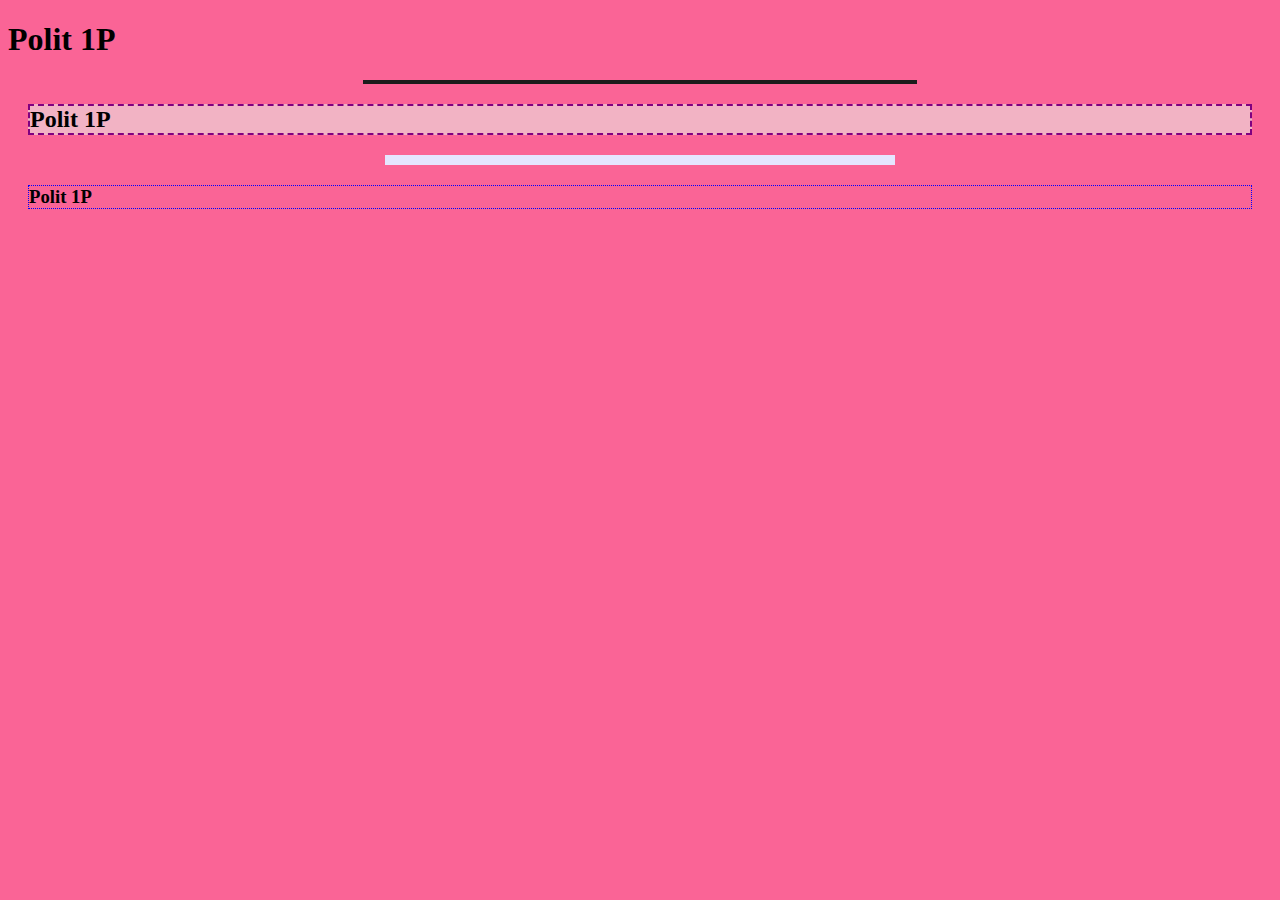
<file: src/zadanie36_poli.html>
<!-- Kamil Polit, 14.12.2021 -->

<!DOCTYPE html>
<html lang="pl-PL">
<head>
	<!-- TITLE -->
	<title> CSS </title>
	
	<!-- META -->
    <meta http-equiv="content-type" content="text/html;" />
	<meta name="Description" content="Zadanie 7" />
	<meta name="Author" content="Kamil Polit" />
	<meta charset="UTF-8" />
	
	<!-- CSS -->
	<style>
		body {
			background-color: rgb(250, 100, 150);
		}
		
		hr#line1 {
			width: 550px;
			margin-left: auto;
			margin-right: auto;
			border: 2px solid #1c1c1c;
		}
		
		hr#line2 {
			min-width: 300px;
			max-width: 500px;
			margin-left: auto;
			margin-right: auto;
			border: 5px solid #e5e5ff;
		}
		
		h2 {
			margin: 20px;
			border: 2px dashed purple;
			background-color: #f2b3c4;
		}
		
		h3 {
			margin: 20px;
			border: 1px dotted blue;
			background-color: 
		}
	</style>
</head>
<body>
	<div> <h1> Polit 1P </h1> </div> <hr id="line1" />
	<div> <h2> Polit 1P </h2> </div> <hr id="line2" />
	<div> <h3> Polit 1P </h3> </div>
</body>
</html>

<!-- Kamil Polit -->
</file>
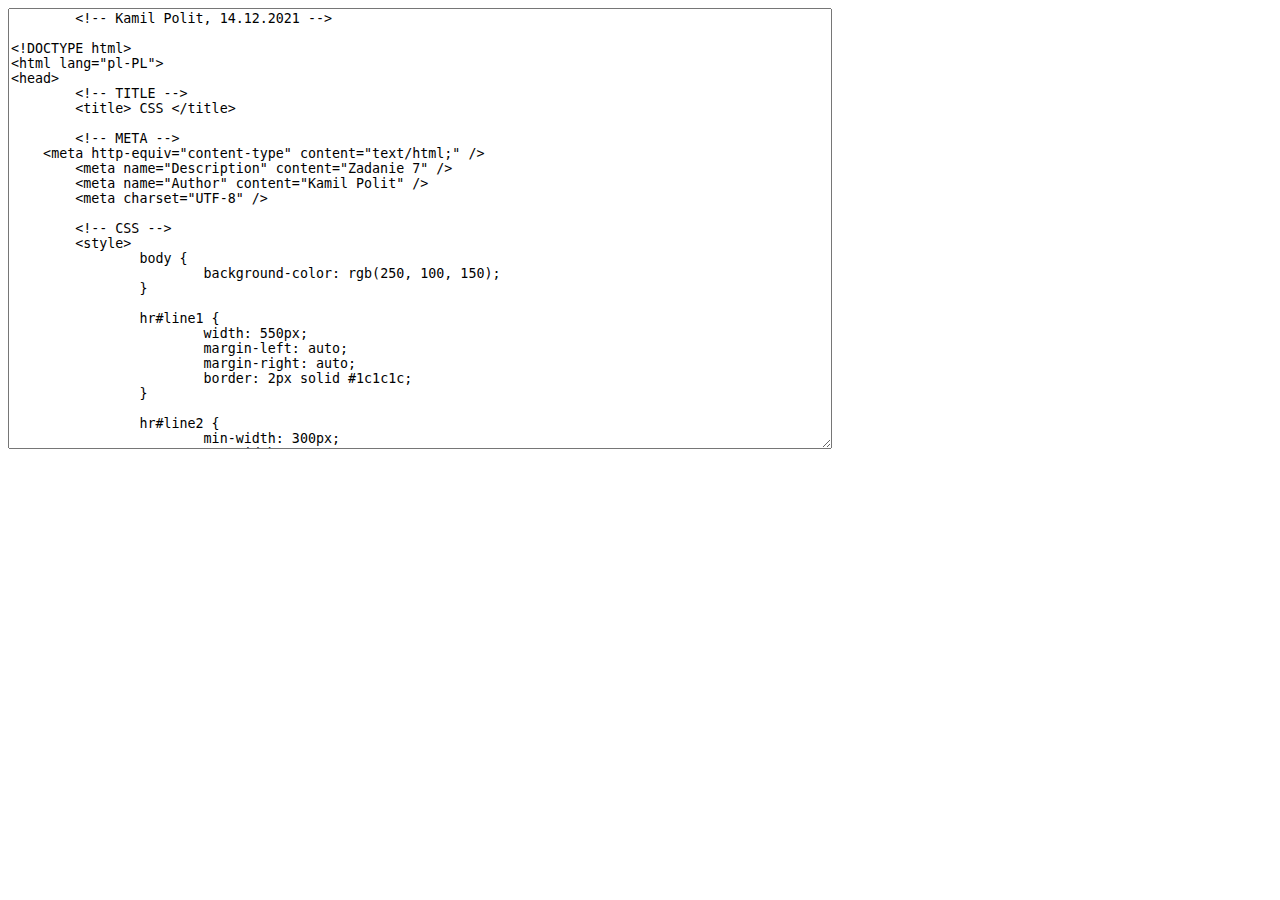
<file: src/zadanie36_poli_kod.html>
<!-- Kamil Polit, 14.12.2021 -->

<!DOCTYPE html>
<html lang="pl-PL">
<head>
	<!-- TITLE -->
	<title> CSS </title>
	
	<!-- META -->
    <meta http-equiv="content-type" content="text/html;" />
	<meta name="Description" content="Zadanie 7" />
	<meta name="Author" content="Kamil Polit" />
	<meta charset="UTF-8" />
	
	<!-- CSS -->
	
</head>
<body> <textarea rows="29" cols="100">
	<!-- Kamil Polit, 14.12.2021 -->

<!DOCTYPE html>
<html lang="pl-PL">
<head>
	<!-- TITLE -->
	<title> CSS </title>
	
	<!-- META -->
    <meta http-equiv="content-type" content="text/html;" />
	<meta name="Description" content="Zadanie 7" />
	<meta name="Author" content="Kamil Polit" />
	<meta charset="UTF-8" />
	
	<!-- CSS -->
	<style>
		body {
			background-color: rgb(250, 100, 150);
		}
		
		hr#line1 {
			width: 550px;
			margin-left: auto;
			margin-right: auto;
			border: 2px solid #1c1c1c;
		}
		
		hr#line2 {
			min-width: 300px;
			max-width: 500px;
			margin-left: auto;
			margin-right: auto;
			border: 5px solid #e5e5ff;
		}
		
		h2 {
			margin: 20px;
			border: 2px dashed purple;
			background-color: #f2b3c4;
		}
		
		h3 {
			margin: 20px;
			border: 1px dotted blue;
			background-color: 
		}
	</style>
</head>
<body>
	<div> <h1> Polit 1P </h1> </div> <hr id="line1" />
	<div> <h2> Polit 1P </h2> </div> <hr id="line2" />
	<div> <h3> Polit 1P </h3> </div>
</body>
</html>

<!-- Kamil Polit -->

</textarea>
</body>
</html>

<!-- Kamil Polit -->
</file>
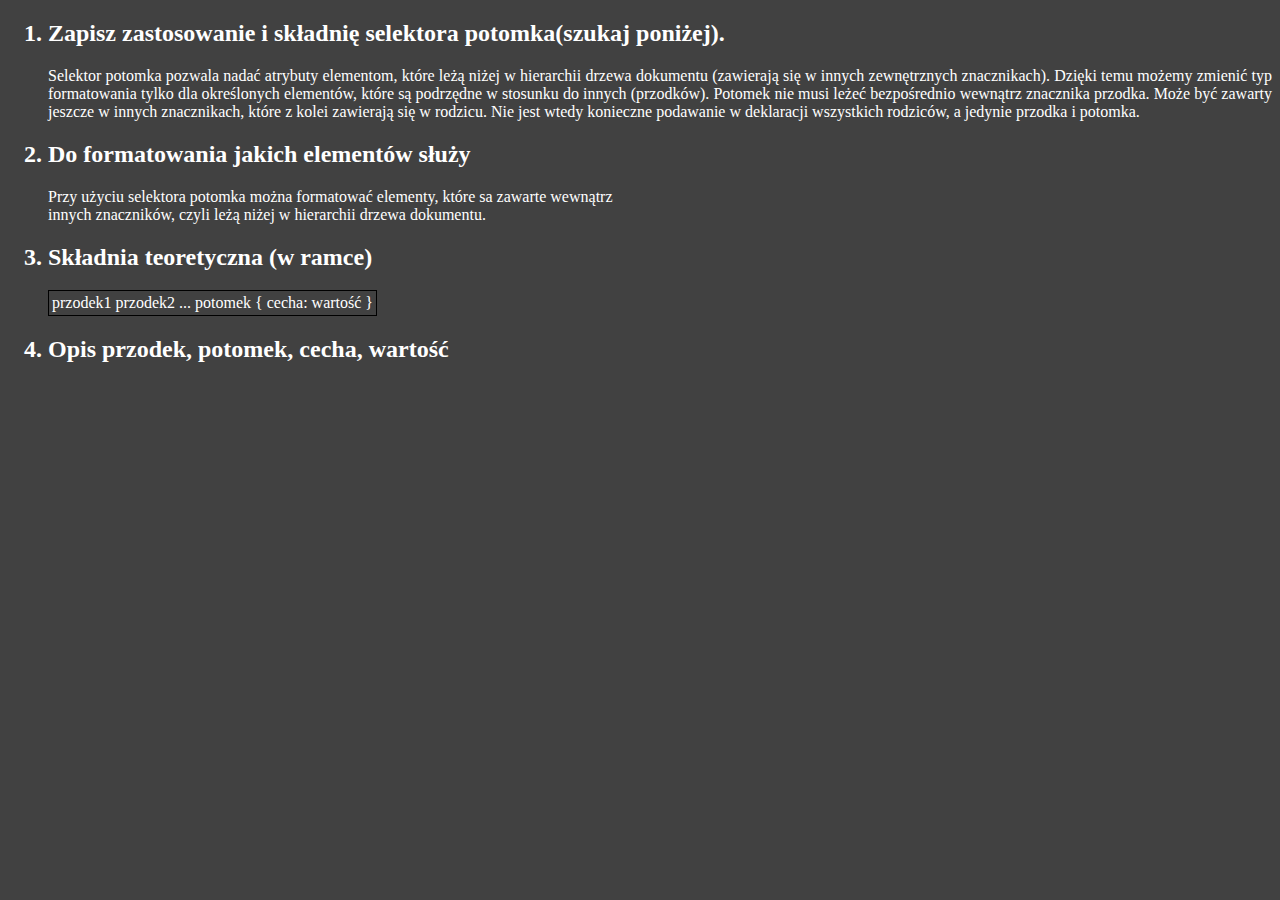
<file: src/zadanie37_poli.html>
<!DOCTYPE html>
<html lang="pl-PL">
<head>
    <meta charset="UTF-8" />
    <meta http-equiv="X-UA-Compatible" content="IE=edge" />
    <meta name="viewport" content="width=device-width, initial-scale=1.0" />
    <title> Zadanie 37 </title>
</head>
<body style="background-color: #414141; color: white;">
    <ol type="1">
        <h2> <li> Zapisz zastosowanie i składnię selektora potomka(szukaj poniżej). </li> </h2>
        <p style="text-align: justify;">
        Selektor potomka pozwala nadać atrybuty elementom, które leżą niżej w hierarchii drzewa
        dokumentu (zawierają się w innych zewnętrznych znacznikach). Dzięki temu możemy
        zmienić typ formatowania tylko dla określonych elementów, które są podrzędne w stosunku
        do innych (przodków). Potomek nie musi leżeć bezpośrednio wewnątrz znacznika przodka.
        Może być zawarty jeszcze w innych znacznikach, które z kolei zawierają się w rodzicu. Nie
        jest wtedy konieczne podawanie w deklaracji wszystkich rodziców, a jedynie przodka i
        potomka.
        </p>


        <h2> <li> Do formatowania jakich elementów służy </li> </h2>
        Przy użyciu selektora potomka można formatować elementy, które sa zawarte wewnątrz <br />
        innych znaczników, czyli leżą niżej w hierarchii drzewa dokumentu.

        <h2> <li> Składnia teoretyczna (w ramce) </li> </h2>
        <table style="border: 1px solid black;"> <td> przodek1 przodek2 ... potomek { cecha: wartość } </td> </table>

        <h2> <li> Opis przodek, potomek, cecha, wartość </li> </h2>
        
    </ol>
</body>
</html>
</file>
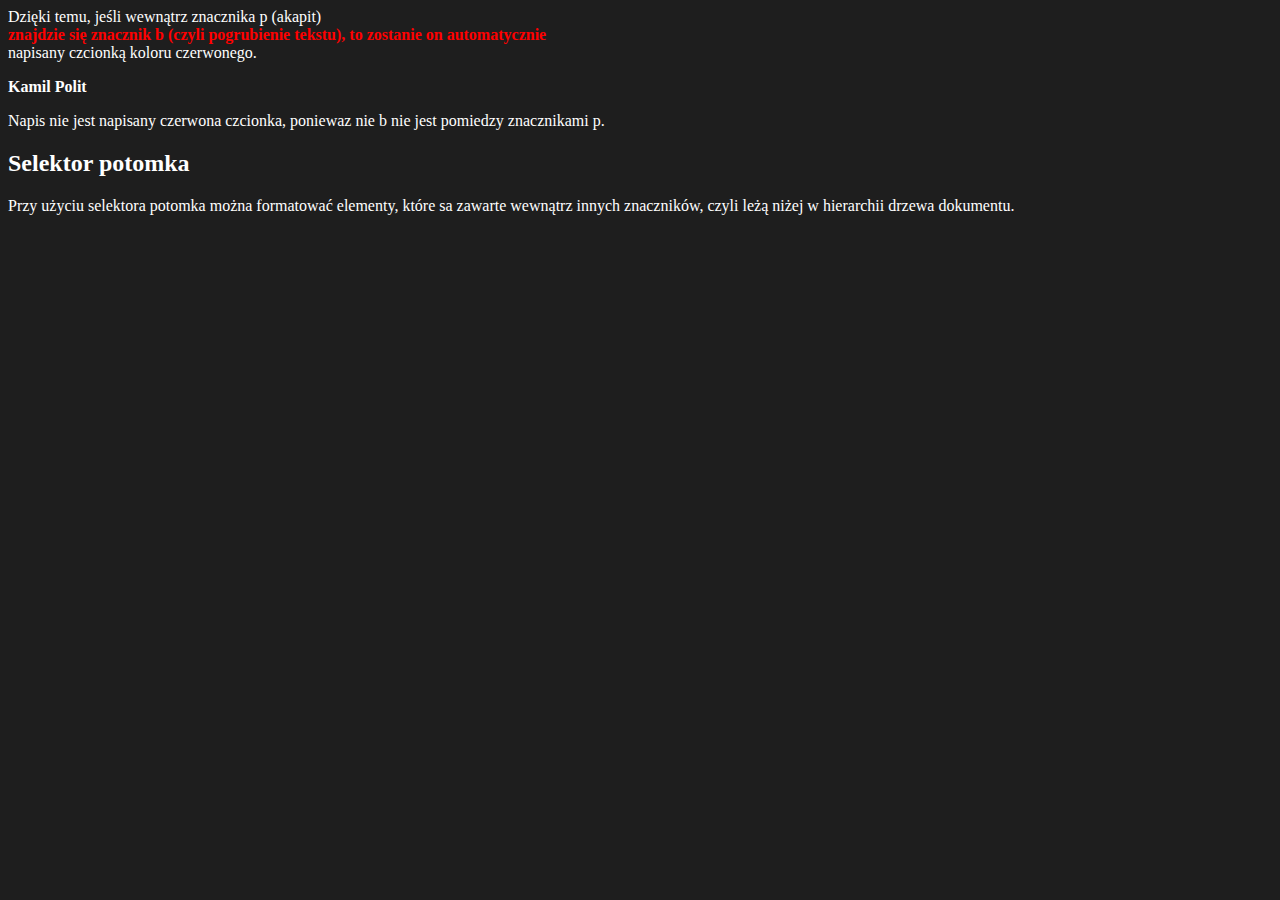
<file: src/zadanie38_poli.html>
<html>
<head lang="pl-PL">
	<!-- META -->
	<meta http-equiv="Content-Type" content="text/html; charset=UTF-8" />
	<meta name="Description" content="Nauka CSS" />
	<meta name="Author" content="Kamil Polit" />
	<meta charset="utf-8" />
	
	<!-- TITLE -->
	<title> Styl wpisany </title>
	
	<!-- CSS -->
	<style type="text/css">
		p b { color: red }
	</style>
</head>
<body style="background-color: #1e1e1e; color: white;">
	<p> Dzięki temu, jeśli wewnątrz znacznika p (akapit) <br />
	<b> znajdzie się znacznik b (czyli pogrubienie tekstu), to zostanie on automatycznie </b> <br />
	napisany czcionką koloru czerwonego. </p>
	<b> Kamil Polit </b>
	<p> Napis nie jest napisany czerwona czcionka, poniewaz nie b nie jest pomiedzy znacznikami p. </p>
	<h2> Selektor potomka </h2>
	<p> Przy użyciu selektora potomka można formatować elementy, które sa zawarte wewnątrz
	innych znaczników, czyli leżą niżej w hierarchii drzewa dokumentu. </p>
</body>
</html>
</file>
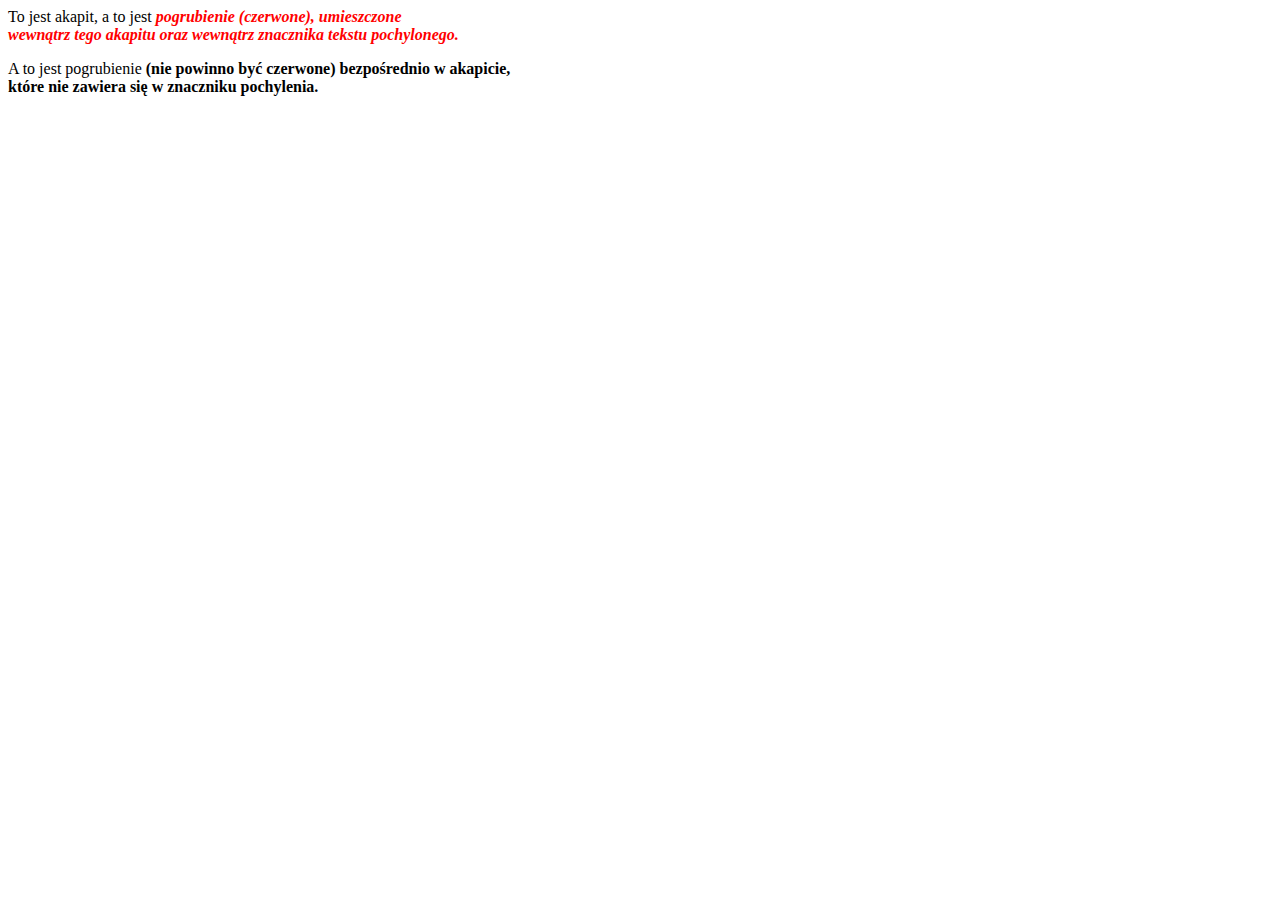
<file: src/zadanie39_poli.html>
<html>
<head>
<title>styl wpisany</title>
<meta http-equiv="Content-Type" content="text/html; charset=UTF-8" />
<!-- styl wpisany -->
<style type="text/css">
p i b { color: red }
</style>
</head>
<body>
<p>To jest akapit, a to jest <i><b>pogrubienie (czerwone), umieszczone <br>
wewnątrz tego akapitu oraz wewnątrz znacznika tekstu pochylonego.</b></i><br>
<p>A to jest pogrubienie <b>(nie powinno być czerwone) bezpośrednio w akapicie, <br>
które nie zawiera się w znaczniku pochylenia.</b></p>
</body>
</html>
</file>
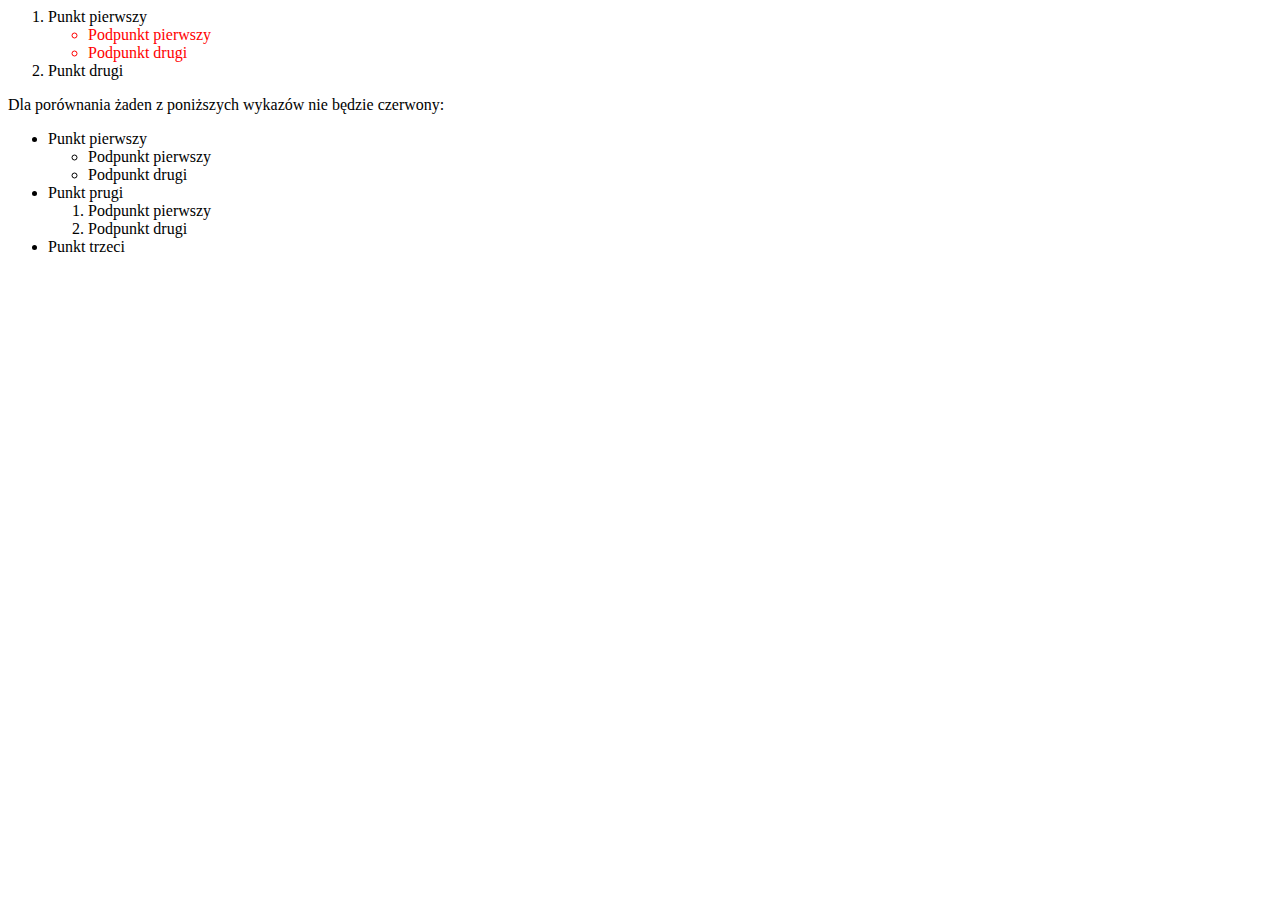
<file: src/zadanie40_poli.html>
<html>
<head>
<title>styl wpisany</title>
<meta http-equiv="Content-Type" content="text/html; charset=UTF-8" />
<!-- styl wpisany -->
<style type="text/css">
ol ul { color: red }
</style>
</head>
<body>
<ol>
<li>Punkt pierwszy
<ul>
<li>Podpunkt pierwszy</li>
<li>Podpunkt drugi</li>
</ul>
</li>
<li>Punkt drugi</li>
</ol>
Dla porównania żaden z poniższych wykazów nie będzie czerwony:
<ul>
<li>Punkt pierwszy
<ul>
<li>Podpunkt pierwszy</li>
<li>Podpunkt drugi</li>
</ul>
</li>
<li>Punkt prugi
<ol>
<li>Podpunkt pierwszy</li>
<li>Podpunkt drugi</li>
</ol>
</li>
<li>Punkt trzeci</li>
</ul>
</body>
</html>
</file>
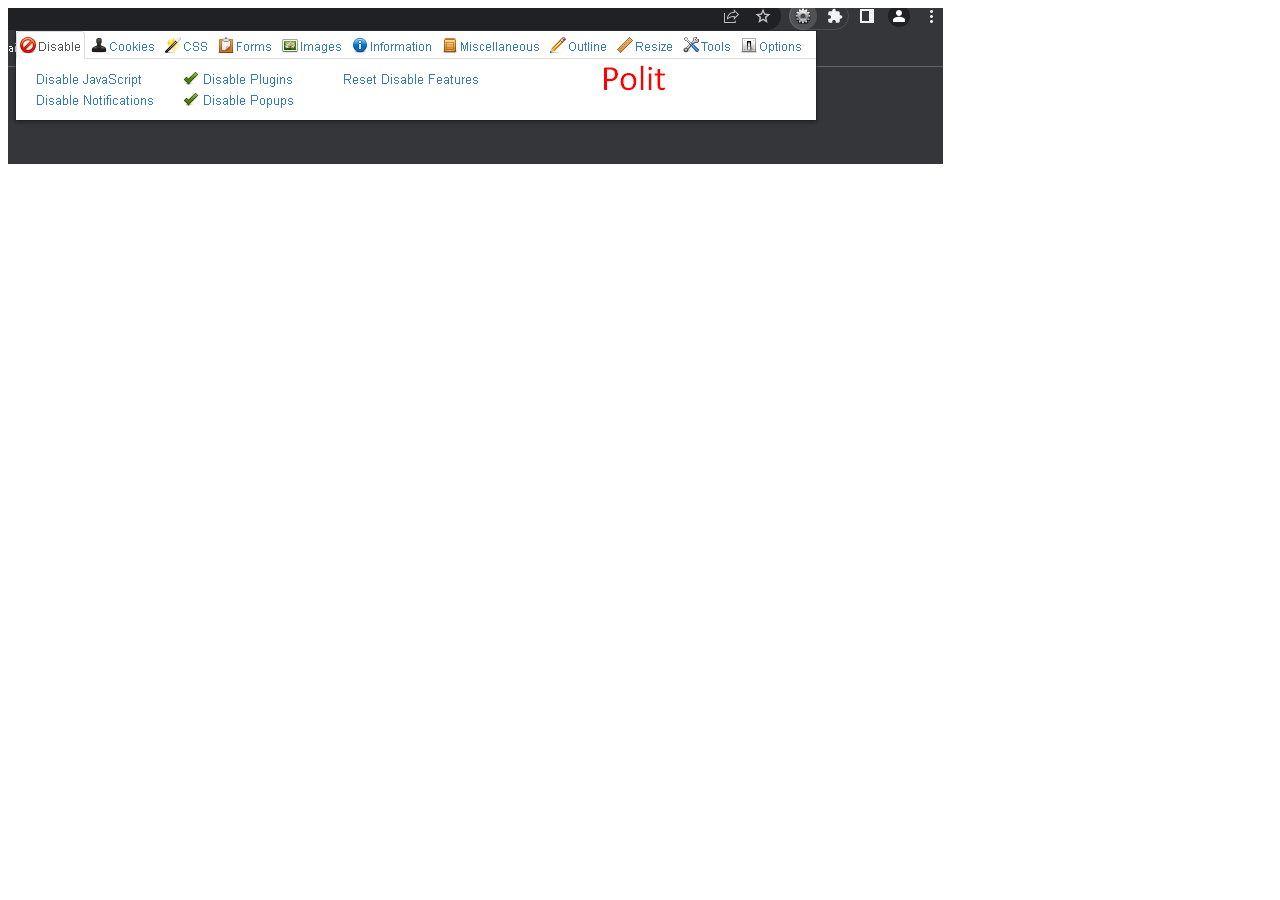
<file: src/zadanie53_poli.html>
<!-- Kamil Polit, 14.04.2022 -->

<!DOCTYPE html>
<html lang="pl-PL">
<head>
	<!-- TITLE -->
	<title> Zadania CSS </title>
	
	<!-- META -->
	<meta name="Description" content="Nauka CSS" />
	<meta name="Author" content="Kamil Polit" />
	<meta charset="UTF-8" />
</head>
<body>
    <img src="../img/Screenshot_1.png" />
</body>
</file>
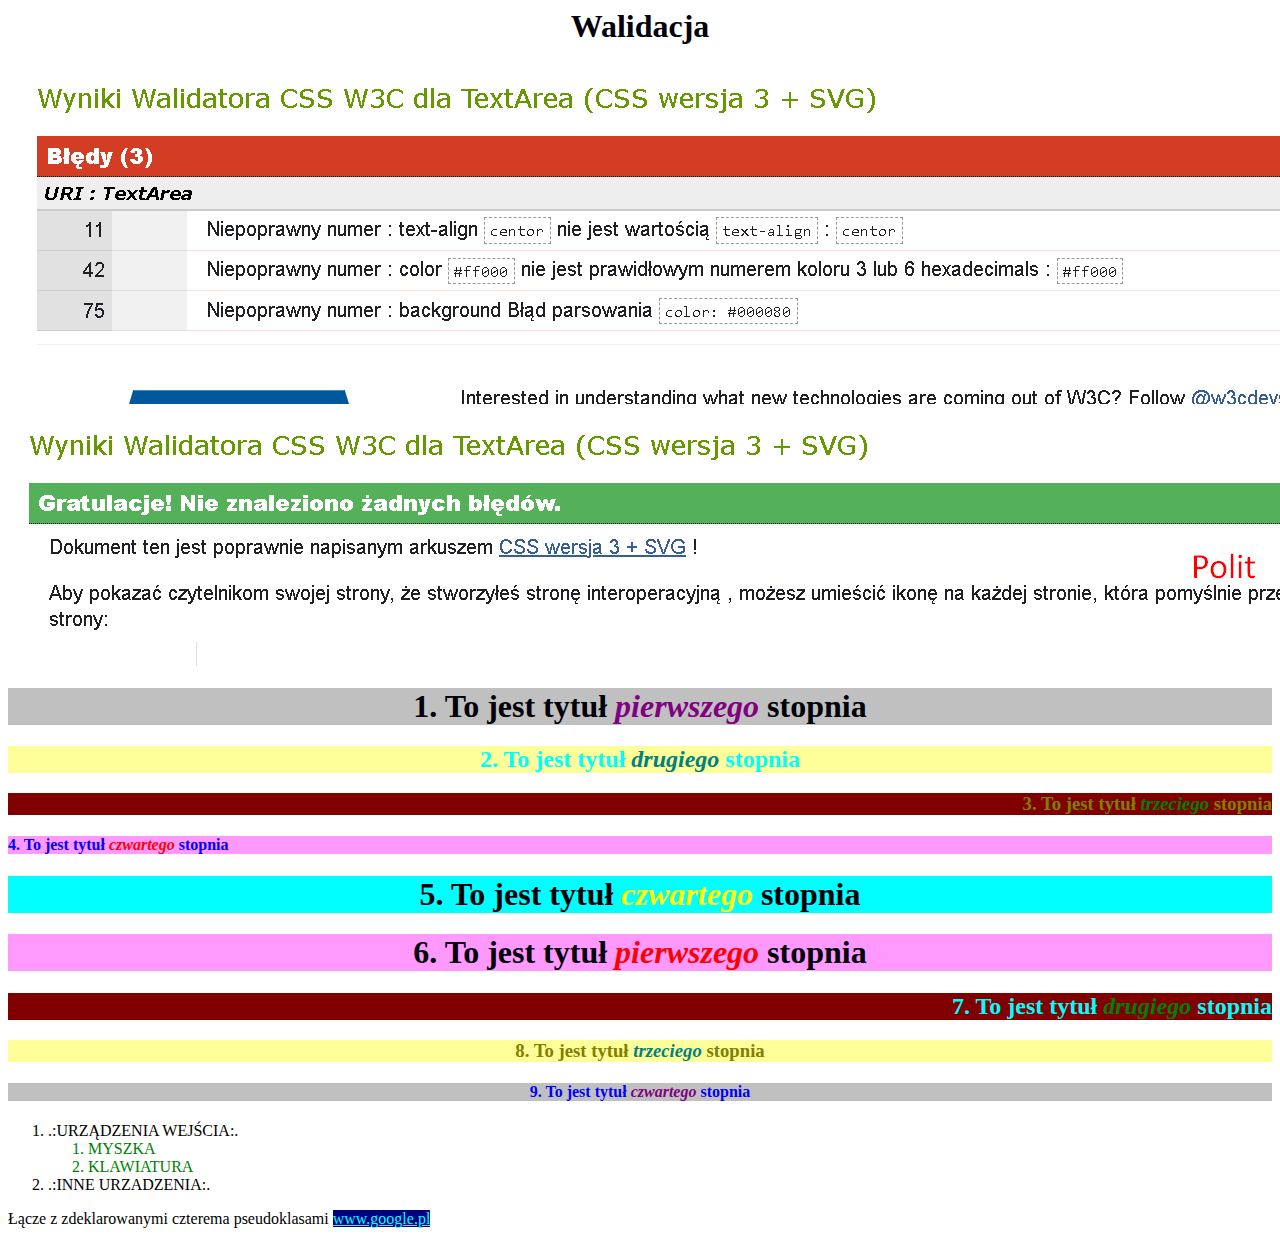
<file: src/zadanie55_poli.html>
<html>
<head>
<link rel="stylesheet" type="text/css" href="../css/zadanie55_poli.css"/>
<meta http-equiv="Content-Type" content="text/html; charset=utf-8" />
</head>
<body>
<h1> Walidacja </h1>
<img src="../img/Screenshot_2.png" />
<img src="../img/Screenshot_3.png" />
<div class="pierwszy"><h1>1. To jest tytuł <i class="czwarty">pierwszego</i> 
stopnia</h1></div>
<div class="drogi"><h2>2. To jest tytuł <i class="trzeci">drugiego</i> stopnia</h2></div>
<div class="trzeci"><h3>3. To jest tytuł <i class="drogi">trzeciego</i> stopnia</h3></div>
<div class="czwarty"><h4>4. To jest tytuł <i class="pierwszy">czwartego</i> 
stopnia</h4></div>
<div><h1>5. To jest tytuł <i>czwartego</i> stopnia</h1></div>
<div class="czwarty"><h1>6. To jest tytuł <i class="pierwszy">pierwszego</i> 
stopnia</h1></div>
<div class="trzeci"><h2>7. To jest tytuł <i class="drogi">drugiego</i> stopnia</h2></div>
<div class="drogi"><h3>8. To jest tytuł <i class="trzeci">trzeciego</i> stopnia</h3></div>
<div class="pierwszy"><h4>9. To jest tytuł <i class="czwarty">czwartego</i> 
stopnia</h4></div>
<ol type=1>
<li>.:URZĄDZENIA WEJŚCIA:.</li>
<ol>
 <li>MYSZKA</li>
 <li>KLAWIATURA</li>
</ol>
<li>.:INNE URZADZENIA:.</li>
</ol>
Łącze z zdeklarowanymi czterema pseudoklasami <a 
href="http://www.google.pl">www.google.pl</a>
</body>
</html>
</file>
<file: css/zadanie55_poli.css>
div.pierwszy
{
text-align: center;
background-color: #c0c0c0;
}
div.drogi
{
text-align: center;
background-color: #ffff99;
}
div.trzeci
{
text-align: right;
background-color: #800000;
}
div.czwarty
{
text-align: left;
background-color: #ff99ff;
}
h1
{
color:#00ff00;
}
h2
{
color:#00ffff;;
}
h3
{
color:#808000;;
}
h4
{
color:#0000ff;;
}
i.pierwszy
{
color: #ff0000;
}
i.drogi
{
color: #008000;;
}
i.trzeci
{
color: #008080;;
}
i.czwarty
{
color: #800080;
}
div
{
background-color: #00ffff;
}
h1
{
color: #000008;
text-align: center;
} 
i
{
color: #ffff00;
}
ol ol li
{
color: #008000;
}
A:link
{
background-color: #000080; 
color: #00ffff;
}
A:visited
{
background-color: #00ffff; 
color: #000080; 
}
A:hover
{
background-color: #ff0000;
color: #ffff00; 
font-size: x-large;
font-style: italic;
}
A:active
{
background-color: #000000; 
color: #ffffff; 
}
</file>
